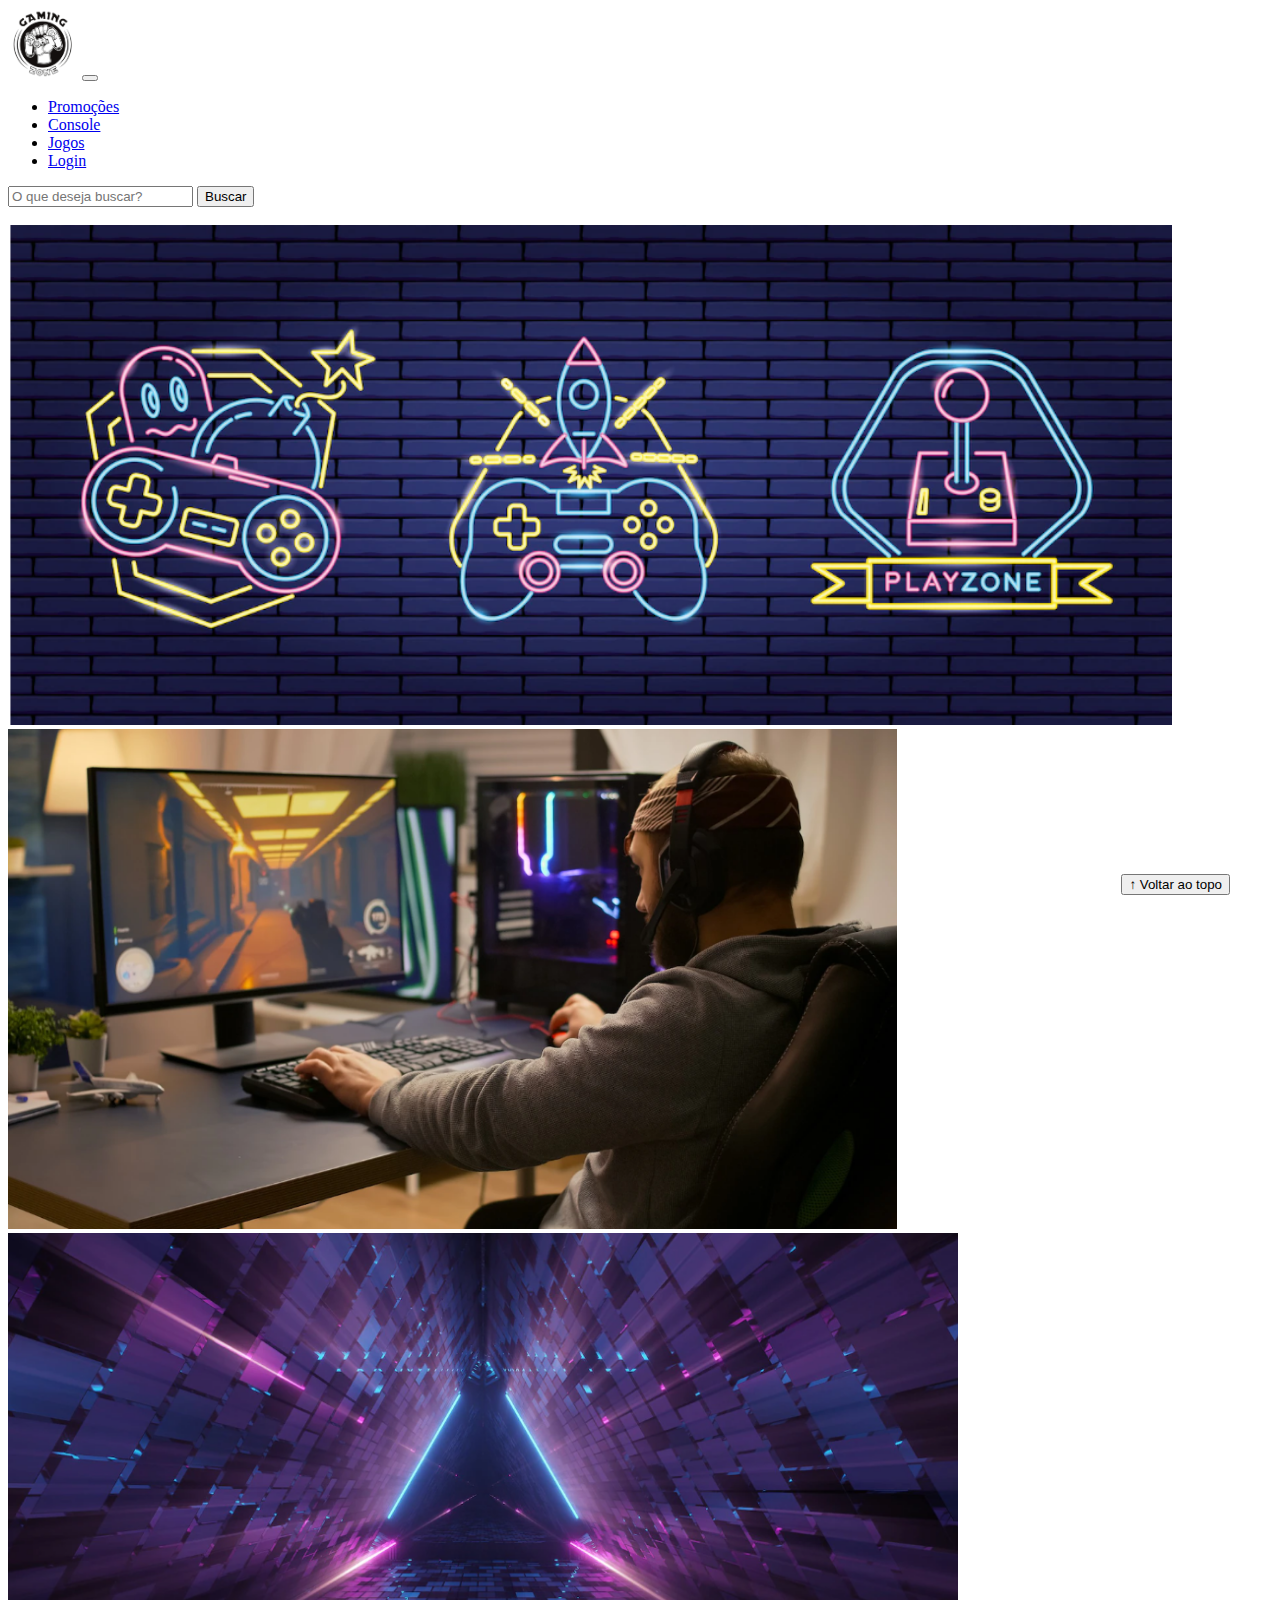
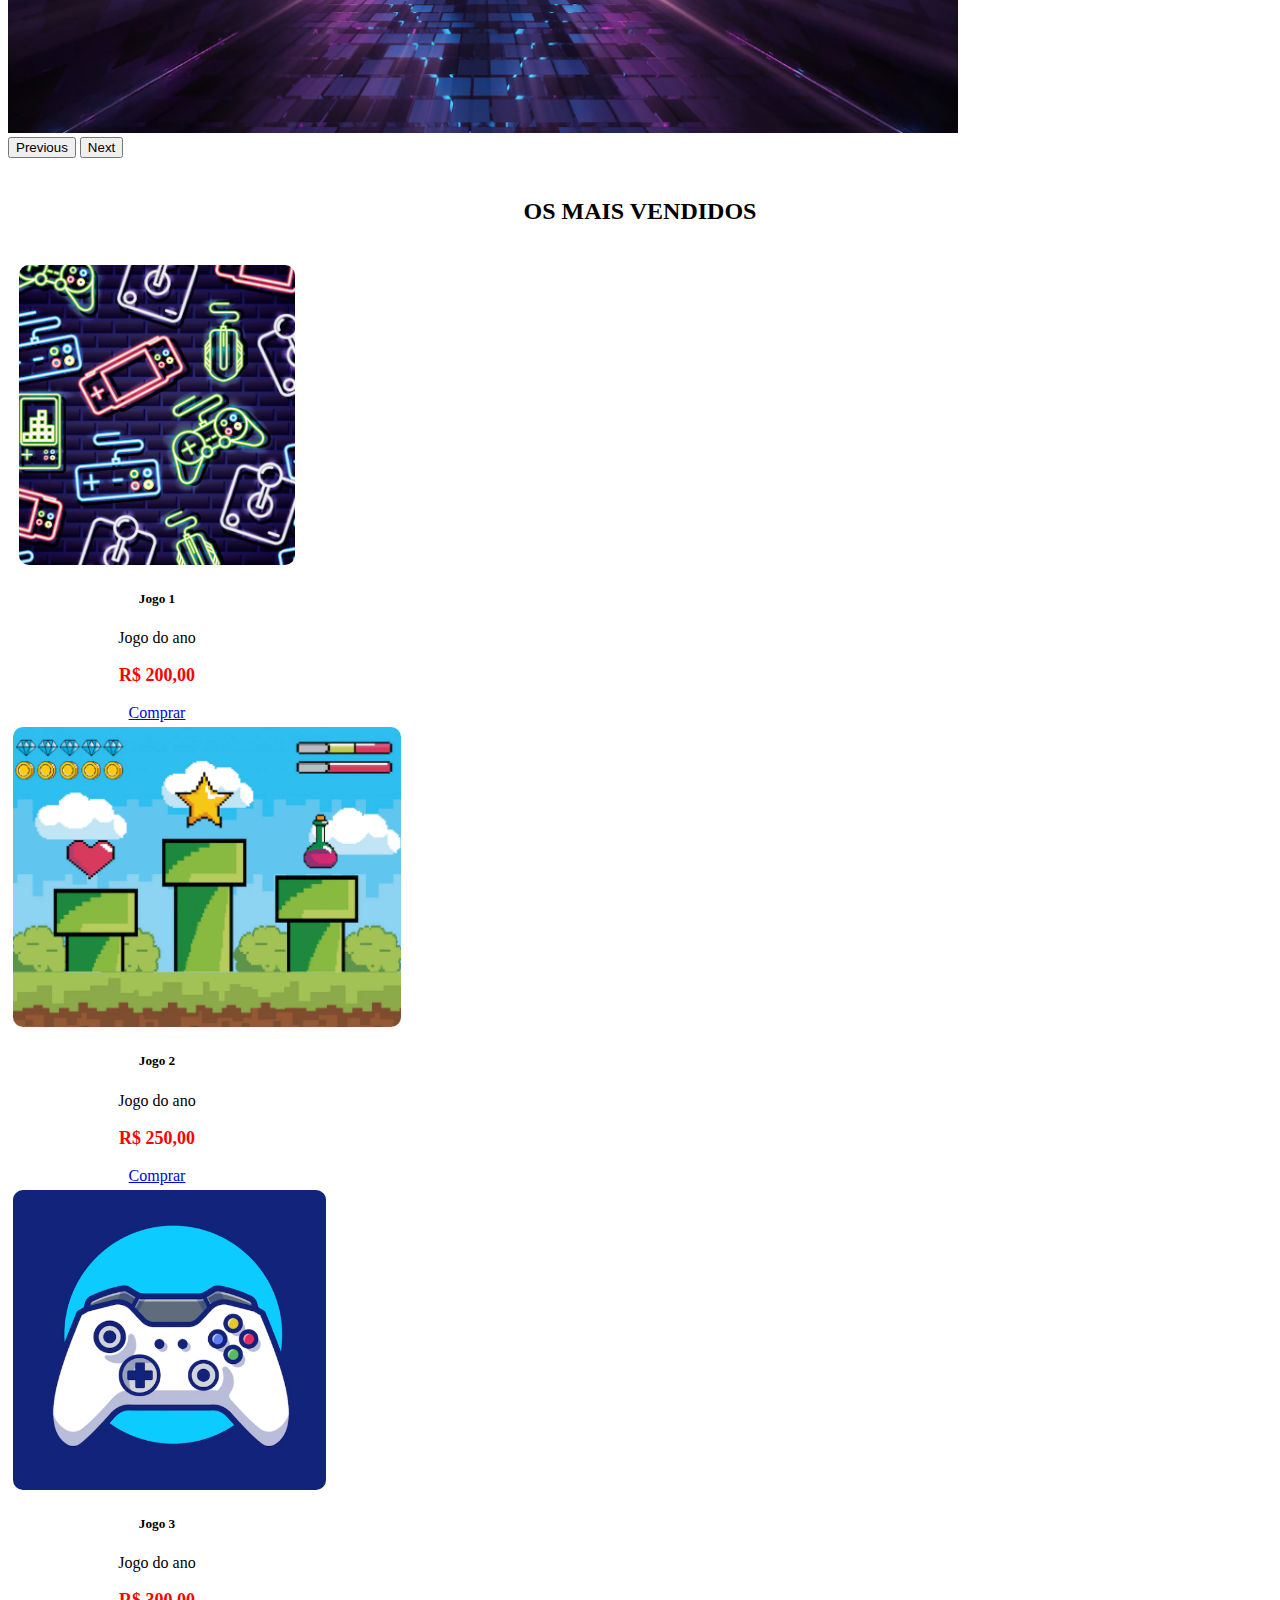
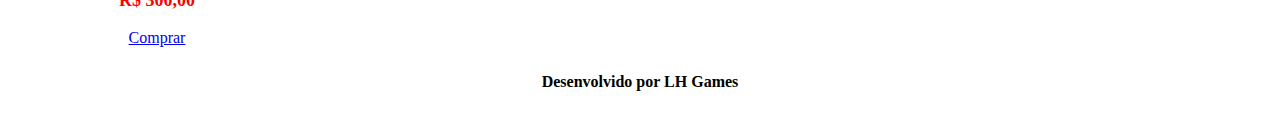
<file: index.html>
<!DOCTYPE html>
<html lang="pt-br">

<head>
  <meta charset="UTF-8">
  <meta http-equiv="X-UA-Compatible" content="IE=edge">
  <meta name="viewport" content="width=device-width, initial-scale=1.0">
  <title>LH Games</title>

  <link href="https://cdn.jsdelivr.net/npm/bootstrap@5.2.2/dist/css/bootstrap.min.css" rel="stylesheet"
    integrity="sha384-Zenh87qX5JnK2Jl0vWa8Ck2rdkQ2Bzep5IDxbcnCeuOxjzrPF/et3URy9Bv1WTRi" crossorigin="anonymous">

  <link rel="stylesheet" href="css/estilo.css">



</head>

<body>
  <header>
    <nav class="navbar navbar-expand-lg bg-body-tertiary">
      <div class="container-fluid">
        <a class="navbar-brand" href="index.html"><img src="img/logo.png" alt="logo"></a>
        <button class="navbar-toggler" type="button" data-bs-toggle="collapse" data-bs-target="#navbarSupportedContent" aria-controls="navbarSupportedContent" aria-expanded="false" aria-label="Toggle navigation">
          <span class="navbar-toggler-icon"></span>
        </button>
        <div class="collapse navbar-collapse" id="navbarSupportedContent">
          <ul class="navbar-nav me-auto mb-2 mb-lg-0">
            <li class="nav-item">
              <a class="nav-link active" aria-current="page" href="#">Promoções</a>
            </li>
            <li class="nav-item">
              <a class="nav-link" href="#">Console</a>
            </li>
            <li class="nav-item">
              <a class="nav-link" href="#">Jogos</a>
            </li>
            <li class="nav-item">
              <a class="nav-link" href="login.html">Login</a>
            </li>
          </ul>
          <form class="d-flex" role="search">
            <input class="form-control me-2" type="search" placeholder="O que deseja buscar?" aria-label="Search">
            <button class="btn btn-outline-success" type="submit">Buscar</button>
          </form>
        </div>
      </div>
     </nav>
  </header>

  <main>



    <section id="section-banners" class="container-fluid">

      <div id="carouselExample" class="carousel slide">
        <div class="carousel-inner">
          <div class="carousel-item active">
            <img src="img/banner1.PNG" class="d-block w-100" alt="Venha comprar na nossa loja!">
          </div>
          <div class="carousel-item">
            <img src="img/banner2.PNG" class="d-block w-100" alt="Promoção de produtos">
          </div>
          <div class="carousel-item">
            <img src="img/banner3.PNG" class="d-block w-100" alt="Várias novidades de produtos">
          </div>
        </div>
        <button class="carousel-control-prev" type="button" data-bs-target="#carouselExample" data-bs-slide="prev">
          <span class="carousel-control-prev-icon" aria-hidden="true"></span>
          <span class="visually-hidden">Previous</span>
        </button>
        <button class="carousel-control-next" type="button" data-bs-target="#carouselExample" data-bs-slide="next">
          <span class="carousel-control-next-icon" aria-hidden="true"></span>
          <span class="visually-hidden">Next</span>
        </button>
      </div>

    </section>
    <section id="section-vendidos" class="container-fluid">

      <h2>OS MAIS VENDIDOS</h2>
      <div class="card-group">
        <div class="card" style="width: 18rem;">
          <img src="img/jogo1.PNG" class="card-img-top" alt="Jogo de aventura">
          <div class="card-body">
            <h5 class="card-title">Jogo 1</h5>
            <p class="card-text">Jogo do ano</p>
            <p class="preço">R$ 200,00</p>
            <a href="#" class="btn btn-primary">Comprar</a>
          </div>
        </div>

        <div class="card" style="width: 18rem;">
          <img src="img/jogo2.PNG" class="card-img-top" alt="Jogo de corrida">
          <div class="card-body">
            <h5 class="card-title">Jogo 2</h5>
            <p class="card-text">Jogo do ano</p>
            <p class="preço">R$ 250,00</p>
            <a href="#" class="btn btn-primary">Comprar</a>
          </div>
        </div>

        <div class="card" style="width: 18rem;">
          <img src="img/jogo3.PNG" class="card-img-top" alt="Melhor de todos">
          <div class="card-body">
            <h5 class="card-title">Jogo 3</h5>
            <p class="card-text">Jogo do ano</p>
            <p class="preço">R$ 300,00</p>
            <a href="#" class="btn btn-primary">Comprar</a>
          </div>
        </div>
      </div>
    </section>


  </main>

  <footer>
    <p>Desenvolvido por LH Games</p>
  </footer>

  <button id="voltar-topo" type="button" class="btn btn-outline-primary" onclick="topo()">&uarr; Voltar ao topo</button>

  <script src="js/script.js"></script>
  <script src="https://cdn.jsdelivr.net/npm/bootstrap@5.2.2/dist/js/bootstrap.bundle.min.js"
    integrity="sha384-OERcA2EqjJCMA+/3y+gxIOqMEjwtxJY7qPCqsdltbNJuaOe923+mo//f6V8Qbsw3"
    crossorigin="anonymous"></script>

</body>

</html>
</file>
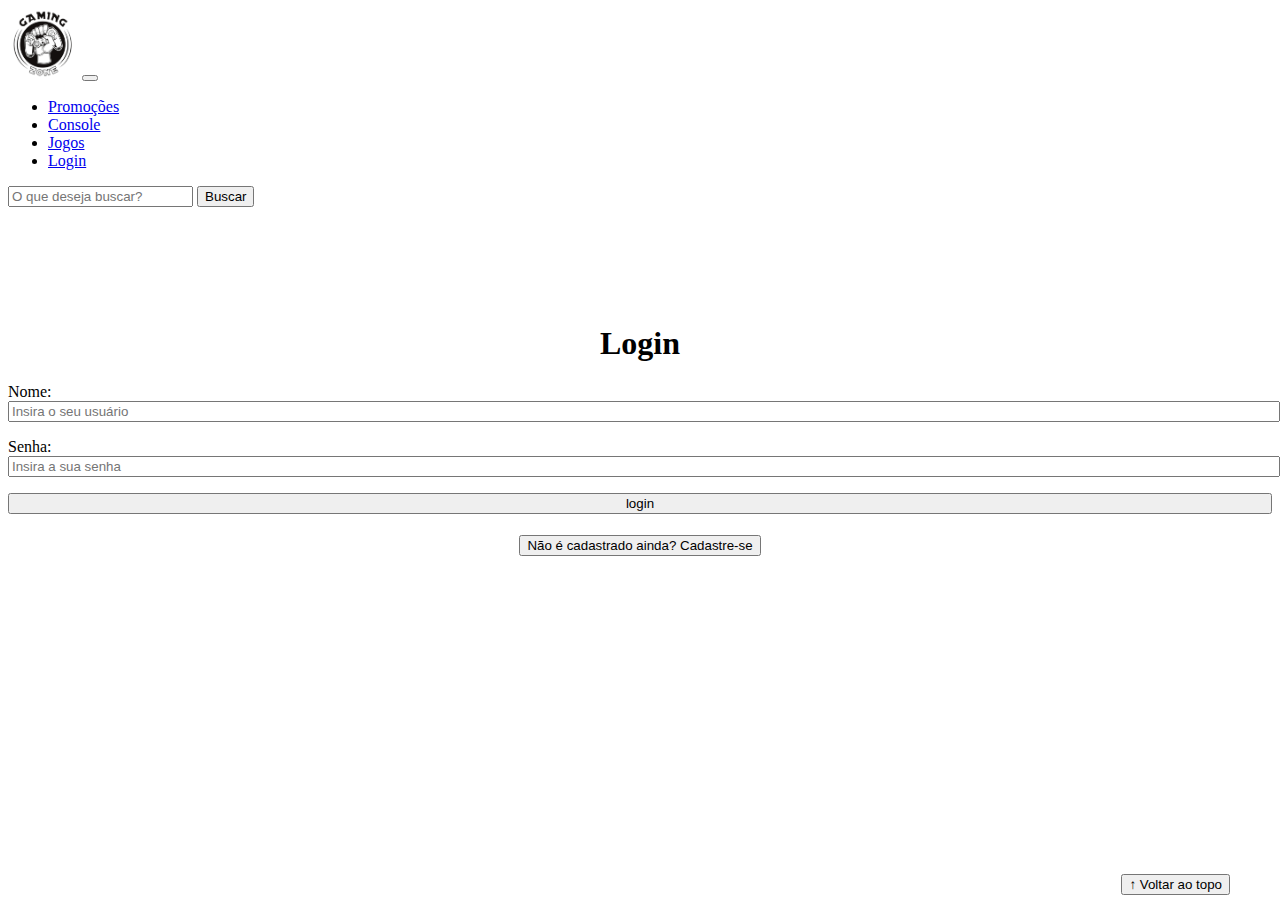
<file: login.html>
<!DOCTYPE html>
<html lang="pt-br">

<head>
    <meta charset="UTF-8">
    <meta http-equiv="X-UA-Compatible" content="IE=edge">
    <meta name="viewport" content="width=device-width, initial-scale=1.0">
    <title>LH Games - login</title>
    <link href="https://cdn.jsdelivr.net/npm/bootstrap@5.2.2/dist/css/bootstrap.min.css" rel="stylesheet"
        integrity="sha384-Zenh87qX5JnK2Jl0vWa8Ck2rdkQ2Bzep5IDxbcnCeuOxjzrPF/et3URy9Bv1WTRi" crossorigin="anonymous">
    <link rel="stylesheet" href="css/estilo.css">
</head>

<body>
    <header>
        <nav class="navbar navbar-expand-lg bg-body-tertiary">
            <div class="container-fluid">
              <a class="navbar-brand" href="index.html"><img src="img/logo.png" alt="logo"></a>
              <button class="navbar-toggler" type="button" data-bs-toggle="collapse" data-bs-target="#navbarSupportedContent" aria-controls="navbarSupportedContent" aria-expanded="false" aria-label="Toggle navigation">
                <span class="navbar-toggler-icon"></span>
              </button>
              <div class="collapse navbar-collapse" id="navbarSupportedContent">
                <ul class="navbar-nav me-auto mb-2 mb-lg-0">
                  <li class="nav-item">
                    <a class="nav-link active" aria-current="page" href="#">Promoções</a>
                  </li>
                  <li class="nav-item">
                    <a class="nav-link" href="#">Console</a>
                  </li>
                  <li class="nav-item">
                    <a class="nav-link" href="#">Jogos</a>
                  </li>
                  <li class="nav-item">
                    <a class="nav-link" href="login.html">Login</a>
                  </li>
                </ul>
                <form class="d-flex" role="search">
                  <input class="form-control me-2" type="search" placeholder="O que deseja buscar?" aria-label="Search">
                  <button class="btn btn-outline-success" type="submit">Buscar</button>
                </form>
              </div>
            </div>
           </nav>  
    </header>

    <main>
        <section id="section-login">
            <h1>Login</h1>
            <div class="d-flex justify-content-center">
                <form method="post" action="" id="login">
                    <p>
                        <label for="usuario">Nome: </label>
                        <input id="usuario" name="usuario" required="required" type="text"
                            placeholder="Insira o seu usuário" class="form-control" />
                    </p>
                    <p>
                        <label for="senha">Senha: </label>
                        <input id="senha" name="senha" required="required" type="password"
                            placeholder="Insira a sua senha" class="form-control" />
                    </p>
                    <p>
                        <input type="button" value="login" class="btn btn-primary" id="bt-login" onclick="login()" />
                    </p>
                </form>
            </div>
        </section>

        <section id="section-cadastro">
            <div id="botao-cadastrar">
                <button type="button" class="btn btn-info">Não é cadastrado ainda? Cadastre-se</button>
            </div>
            <div id="form-cadastrar">

                <h1>Criar minha conta</h1>
                <p>Informe os seus dados abaixo para criar sua conta.</p>

                <div class="d-flex justify-content-center">
                    <form method="post" action="" id="login">
                        <p>
                            <label for="usuario">Usuário: </label>
                            <input id="usuario" name="usuario" required="required" type="text"
                                placeholder="ex. nome de usuário" class="form-control" />
                        </p>
                        <p>
                            <label for="email">E-mail: </label>
                            <input id="email" name="email" required="required" type="email"
                                placeholder="seu@email.com.br" class="form-control" />
                        </p>
                        <p>
                            <label for="senha">Senha: </label>
                            <input id="senha" name="senha" required="required" type="password"
                                placeholder="mínimo de 6 caracteres" class="form-control" />
                        </p>
                        <p>
                            <input type="button" value="Cadastrar" class="btn btn-primary" id="bt-cadastrar"
                                onclick="cadastro()" />
                        </p>
                    </form>
                </div>

            </div>
        </section>

    </main>



    <footer>
        <p></p>
    </footer>

    <button id="voltar-topo" type="button" class="btn btn-outline-primary">&uarr; Voltar ao topo</button>

    <script src="https://cdn.jsdelivr.net/npm/bootstrap@5.2.2/dist/js/bootstrap.bundle.min.js"
        integrity="sha384-OERcA2EqjJCMA+/3y+gxIOqMEjwtxJY7qPCqsdltbNJuaOe923+mo//f6V8Qbsw3"
        crossorigin="anonymous"></script>
    <script src="js/script.js"></script>

    <script src="https://code.jquery.com/jquery-3.6.1.js"
        integrity="sha256-3zlB5s2uwoUzrXK3BT7AX3FyvojsraNFxCc2vC/7pNI=" crossorigin="anonymous"></script>
    <script type="text/javascript" src="js/jquery-script.js"></script>

</body>

</html>
</file>
<file: css/estilo.css>
/*cabeçalho*/
header img {
    height: 70px;
    width: 70px;
}

/*Conteudo principal*/

main{
    min-height: 500px;
}
/*banner*/
#section-banners img{
    height: 500px;
}

/*Produtos vendidos*/

#section-vendidos {
    text-align: center;
}

#section-vendidos h2 {

    font-weight: bold;
    padding: 20px;
}

#section-vendidos img {
    height: 300px;
    border-radius: 10px;
}

#section-vendidos .card {
    margin: 5px;
    border: qpx solid #ccc;
    border-radius: 10px;
}

#section-vendidos .preço {
    color: red;
    font-size: 18px;
    font-weight: bold;
}

/*Rodapé*/

footer p {
    text-align: center;
}
footer p {
    font-weight: bold;
    padding: 10px;
}
/*Botão Voltar topo*/

#voltar-topo {
    position: fixed;
    bottom: 5px;
    right: 50px;
}

/* página de login  */

#section-login{
    margin-top: 100px;
}

#section-login h1 {
    text-align: center;
}

#section-login input {
    width: 100%;
}

/* Formulário de cadastro*/

#section-cadastro{
    padding: 5px;
    text-align: center;
    background-color: #fff;
}

#form-cadastrar {
    padding: 50px;
    display: none;
}
</file>
